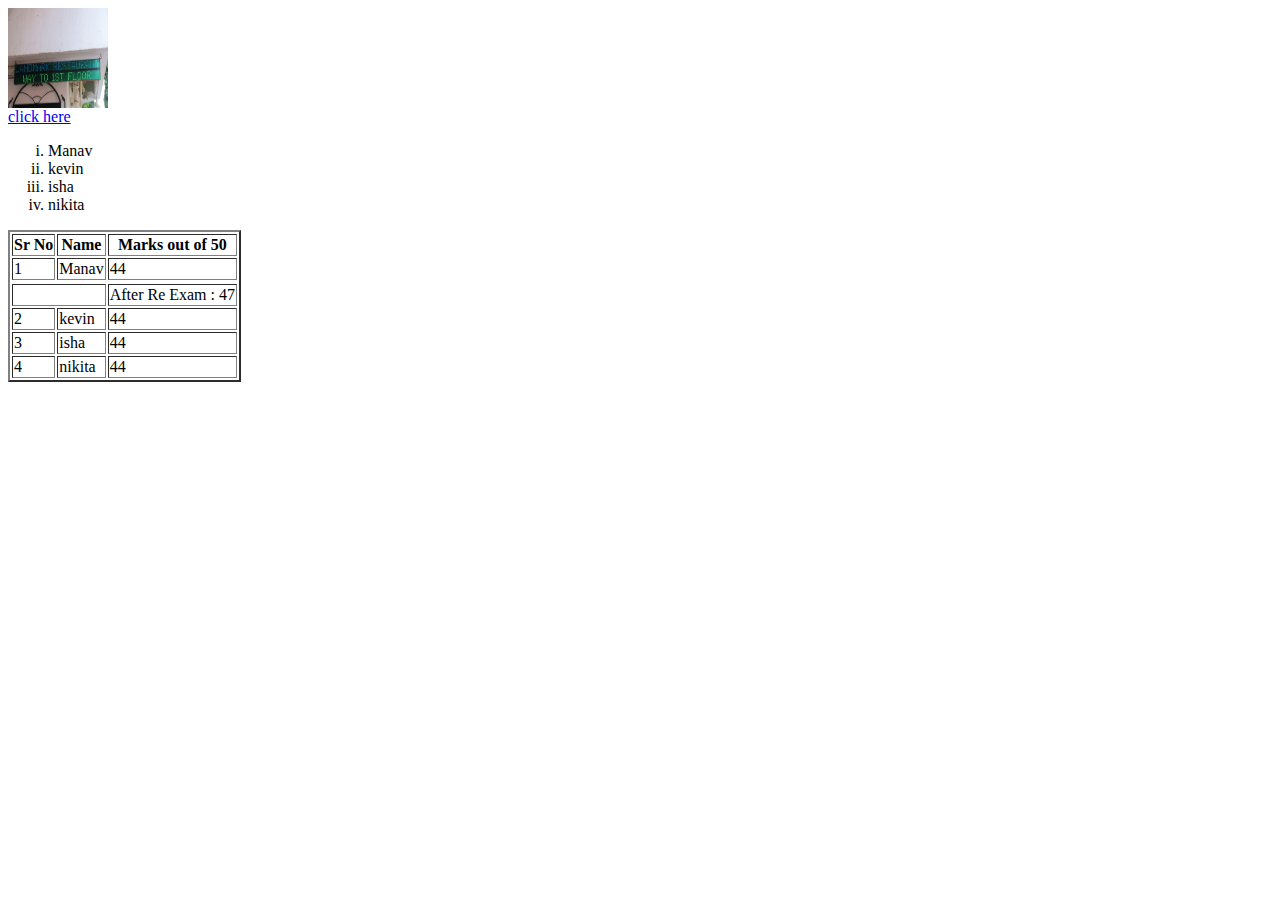
<file: begin.html>
<html>
    <head>
        <title>
            image
        </title>
    </head>
    <body>
        <img src="IMG_3559.JPG" alt="location" width="100" height="100"/> <br/>

    <a href="https://www.google.com/" target="_blank">click here</a>
<ol type="i">
  <li> Manav</li>
  <li> kevin </li>
  <li>isha</li>
  <li>nikita</li>
</ol>
<table border="2s">
    <tr>
        <th>Sr No</th>
        <th>Name</th>
        <th>Marks out of 50</th>
</tr>
<tr><td>1</td>
    <td> Manav</td>
    <td>44</td>
    <tr></tr>

    

    <td colspan="2"></td>
    
    <td>After Re Exam : 47</td>
    <tr><td>2</td>
    <td>kevin</td>
    <td>44</td>
    </tr><td>3</td>
    <td>isha</td>
    <td>44</td>
    <tr><td>4</td>
    <td>nikita</td>
    <td>44</td></tr>
</tr>
</table>
    </body>
</html>
</file>
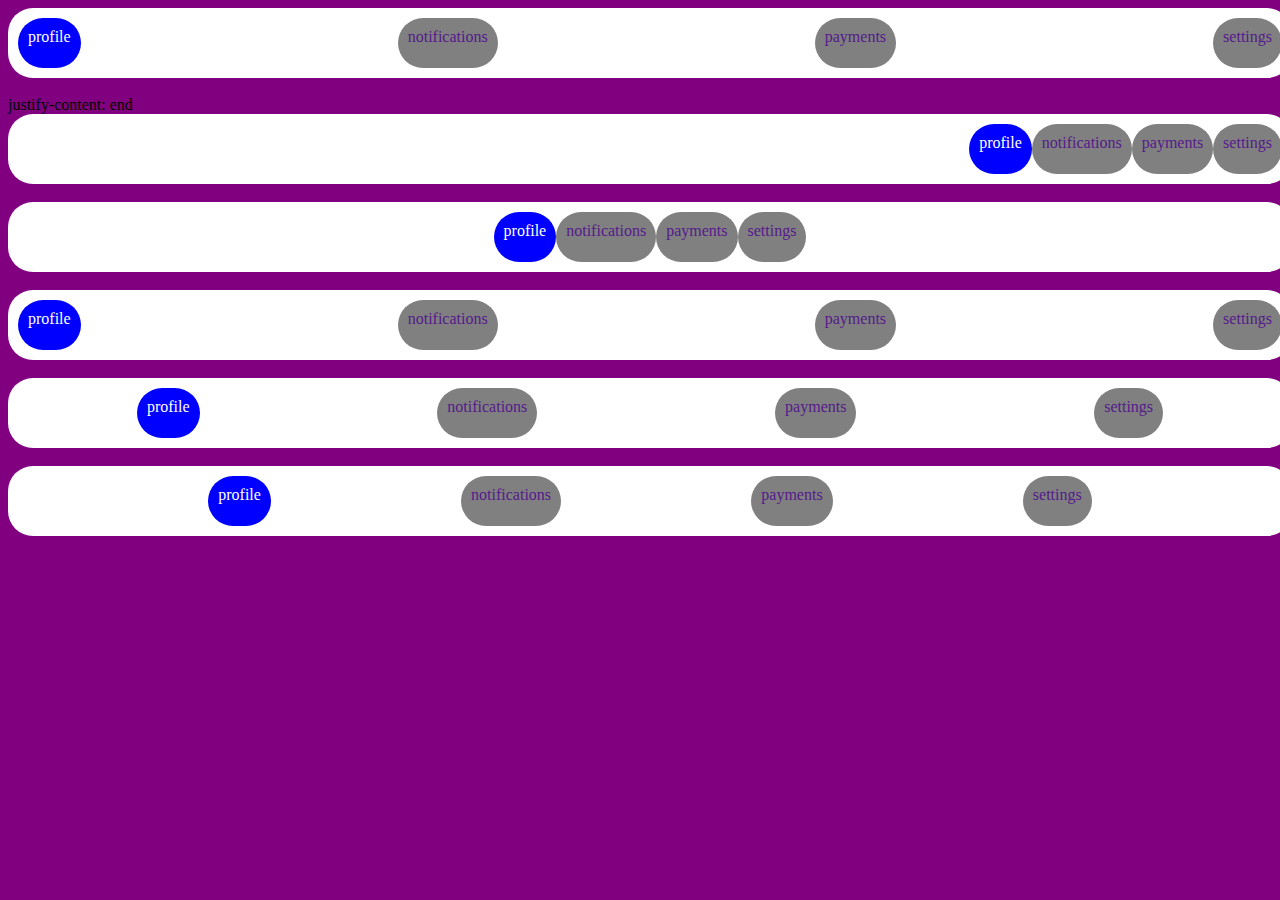
<file: css/Assg1/1.html>
<!DOCTYPE html>
<html lang="en">

<head>
    <meta charset="UTF-8">
    <meta http-equiv="X-UA-Compatible" content="IE=edge">
    <meta name="viewport" content="width=, initial-scale=1.0">
    <title>Document</title>
    <link rel="stylesheet" href="1.css">

</head>

<body>
    <div class="outer-div">
        <div class="inner-div" id="profile">
            <a href="">profile</a>

        </div>
        <div class="inner-div">
            <a href="">notifications</a>

        </div>
        <div class="inner-div">
            <a href="">payments</a>

        </div>
        <div class="inner-div">
            <a href="">settings</a>

        </div>
        

    </div>
    <br>
    justify-content: end 
    <div class="outer-div" id="end">
        <div class="inner-div" id="profile">
            <a href="">profile</a>

        </div>
        <div class="inner-div">
            <a href="">notifications</a>

        </div>
        <div class="inner-div">
            <a href="">payments</a>

        </div>
        <div class="inner-div">
            <a href="">settings</a>

        </div>
        

    </div>
    <br>
    <div class="outer-div" id="center">
        <div class="inner-div" id="profile">
            <a href="">profile</a>

        </div>
        <div class="inner-div">
            <a href="">notifications</a>

        </div>
        <div class="inner-div">
            <a href="">payments</a>

        </div>
        <div class="inner-div">
            <a href="">settings</a>

        </div>
        

    </div><br>  
    <div class="outer-div" id="space">
        <div class="inner-div" id="profile">
            <a href="">profile</a>

        </div>
        <div class="inner-div">
            <a href="">notifications</a>

        </div>
        <div class="inner-div">
            <a href="">payments</a>

        </div>
        <div class="inner-div">
            <a href="">settings</a>

        </div>
        

    </div>
<br>
    <div class="outer-div" id="around">
        <div class="inner-div" id="profile">
            <a href="">profile</a>

        </div>
        <div class="inner-div">
            <a href="">notifications</a>

        </div>
        <div class="inner-div">
            <a href="">payments</a>

        </div>
        <div class="inner-div">
            <a href="">settings</a>

        </div>
        

    </div>
    <br>
    <div class="outer-div" id="even">
        <div class="inner-div" id="profile">
            <a href="">profile</a>

        </div>
        <div class="inner-div">
            <a href="">notifications</a>

        </div>
        <div class="inner-div">
            <a href="">payments</a>

        </div>
        <div class="inner-div">
            <a href="">settings</a>

        </div>
        

    </div>

</body>

</html>
</file>
<file: css/Assg1/1.css>
body {
    background-color: purple;
}

.outer-div {
    display: flex;
    justify-content: space-between;
    padding: 10px;
    background-color: white;
    border-radius: 25px;
    height: 50px;
    width: 100%;
}

.inner-div {
    background-color: grey;
    border-radius: 25px;
    padding: 10px;
    

}
a{
    text-decoration: none;
}
#profile
{
    background-color: blue;
}
#profile a
{
    color: white;
}
#end{
    justify-content: end;
}
#center
{
    justify-content: center;
}
#space{
    justify-content: space-between;
}
#around{
    justify-content: space-around;
}
#even{
    justify-content: space-evenly;
}
</file>
